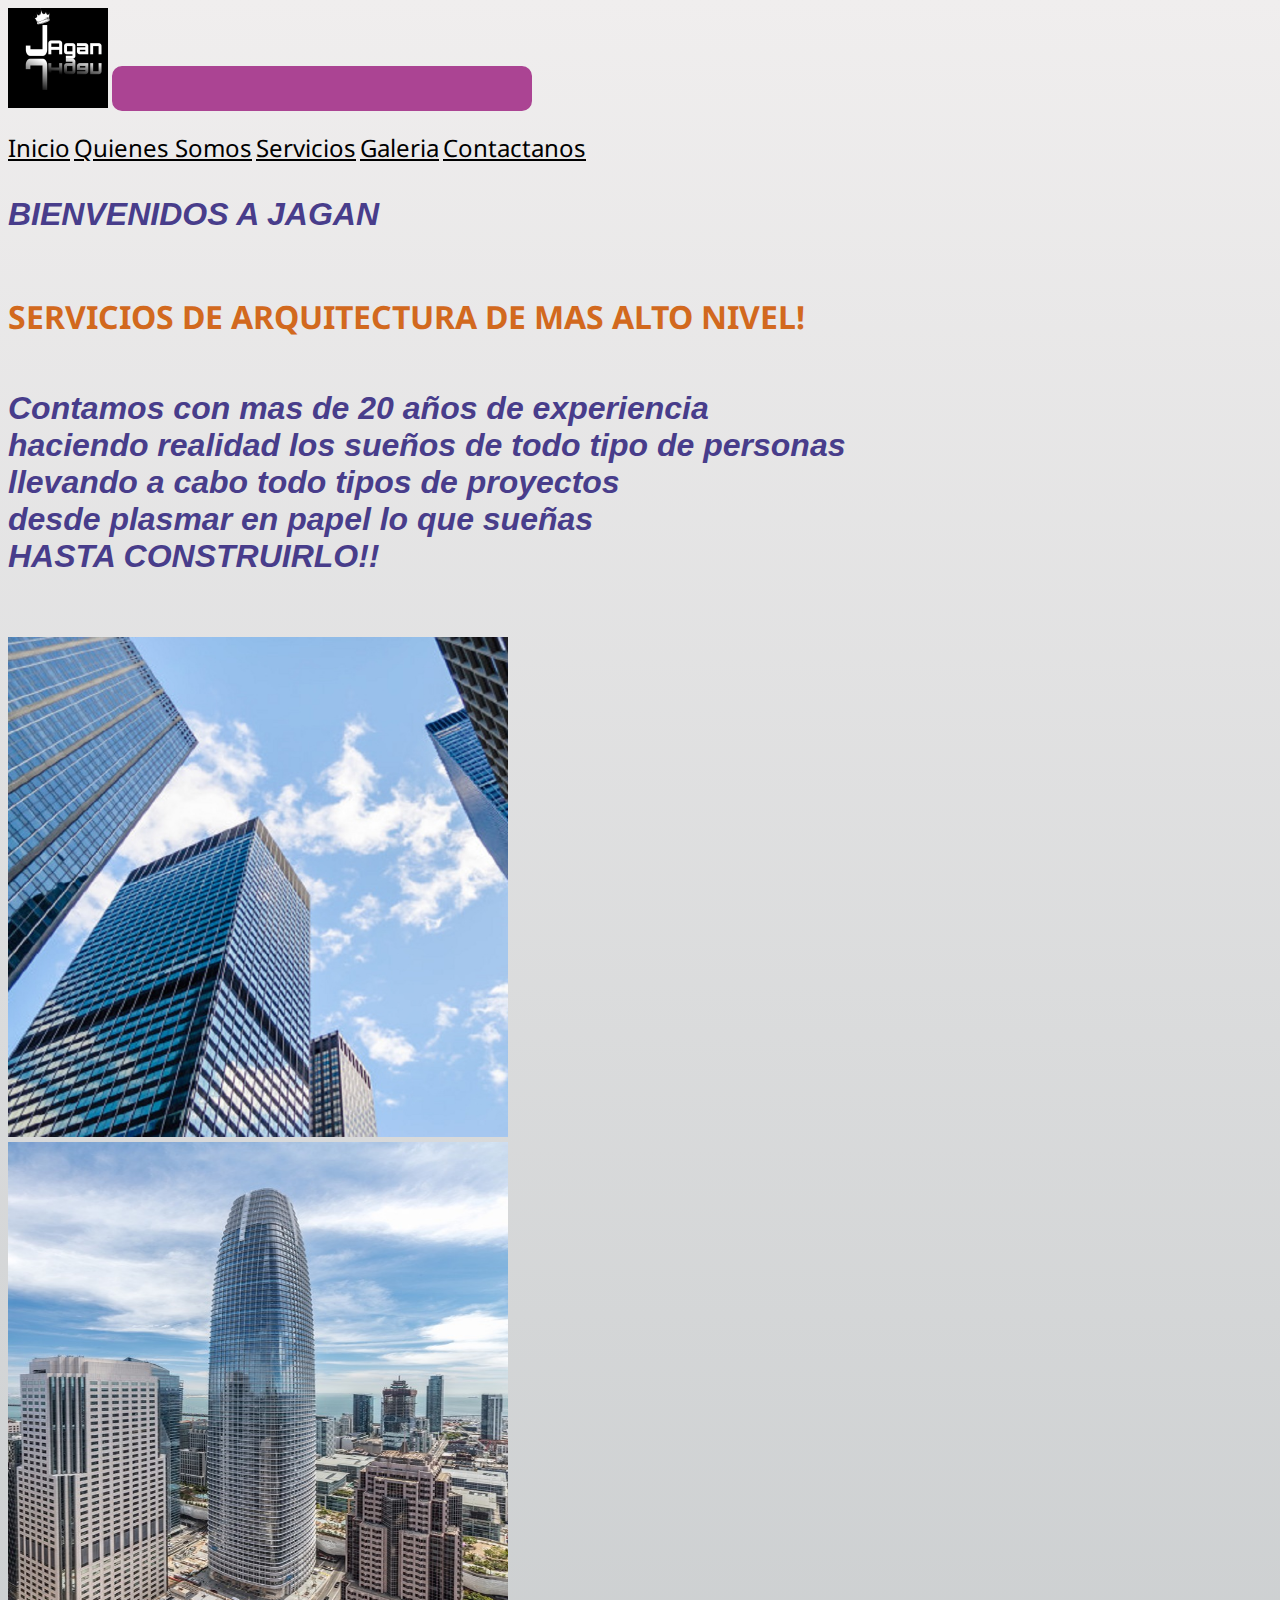
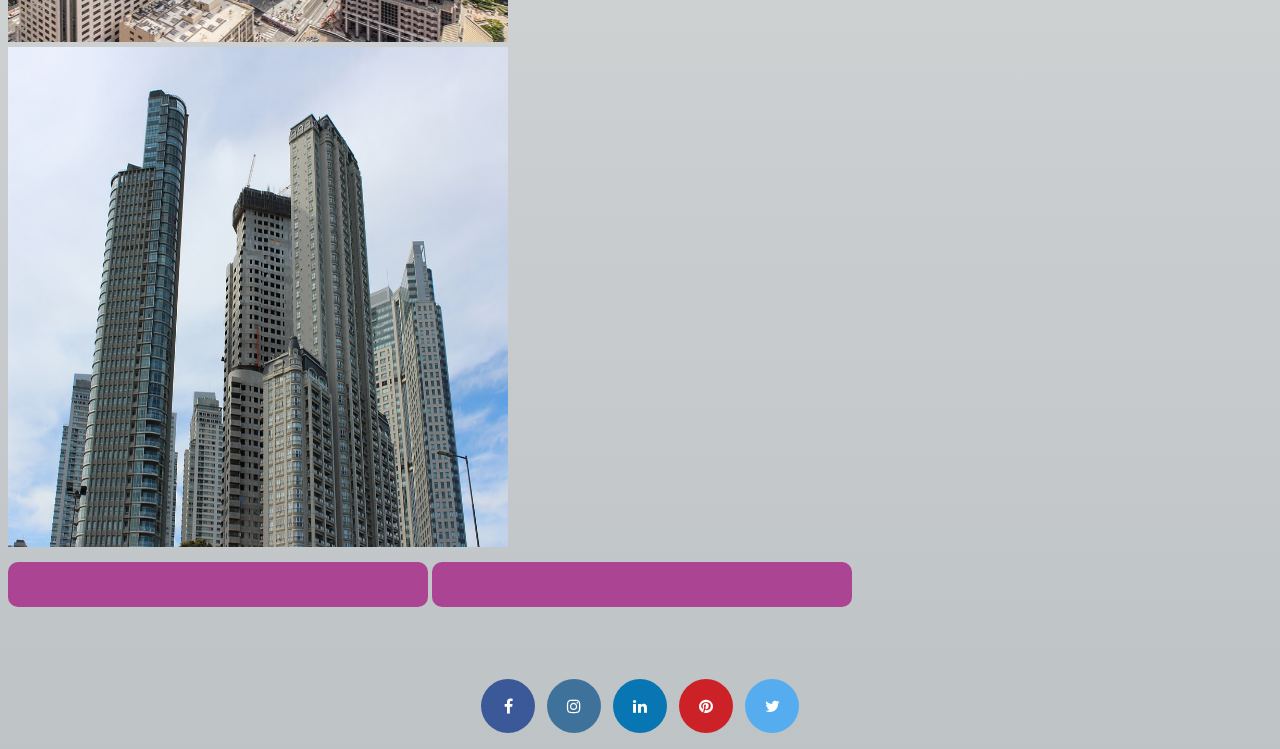
<file: index.html>
<!DOCTYPE html>
<html lang="en">

<head>
    <meta charset="UTF-8">
    <meta http-equiv="X-UA-Compatible" content="IE=edge">
    <meta name="viewport" content="width=device-width, initial-scale=1.0">
    <!-- SEO -->
    <meta name="description" content="Resumen Jagan">
    <!-- Link Bootstrap -->
    <link href="https://cdn.jsdelivr.net/npm/bootstrap@5.1.3/dist/css/bootstrap.min.css" rel="stylesheet"
        integrity="sha384-1BmE4kWBq78iYhFldvKuhfTAU6auU8tT94WrHftjDbrCEXSU1oBoqyl2QvZ6jIW3" crossorigin="anonymous">
    <!-- Link Css propio -->
    <link rel="stylesheet" href="./css/estilo.css">
    <title>JAGAN Inicio</title>
</head>

<body>
    <div class="contenedor">
        <header class="header">
            <nav class="navbar navbar-expand-lg navbar-light bg-light">
                <div class="container">
                    <img src="./img/logo.jpg" alt="" class="img-fluid logo">
                    <button class="navbar-toggler" type="button" data-bs-toggle="collapse"
                        data-bs-target="#navbarNavAltMarkup" aria-controls="navbarNavAltMarkup" aria-expanded="false"
                        aria-label="Toggle navigation">
                        <span class="navbar-toggler-icon"></span>
                    </button>
                    <div class="collapse navbar-collapse dflex justify-content-end" id="navbarNavAltMarkup">
                        <div class="navbar-nav">
                            <a class="nav-link active" aria-current="page" href="./index.html">Inicio</a>
                            <a class="nav-link" href="./somos.html">Quienes Somos</a>
                            <a class="nav-link" href="./servicios.html">Servicios</a>
                            <a class="nav-link" href="./galeria.html">Galeria</a>
                            <a class="nav-link" href="./contacto.html">Contactanos</a>
                        </div>
                    </div>
                </div>
            </nav>
        </header>
        <div class="divSeccion">
            <section class="seccion1">
                <div class="texto">
                    <h3>BIENVENIDOS A JAGAN</h3>
                    <h1>SERVICIOS DE ARQUITECTURA DE MAS ALTO NIVEL!</h1>

                    <h3>
                        Contamos con mas de 20 años de experiencia<br>
                        haciendo realidad los sueños de todo tipo de personas<br>
                        llevando a cabo todo tipos de proyectos<br>
                        desde plasmar en papel lo que sueñas<br>
                        HASTA CONSTRUIRLO!!

                    </h3>

                </div>
            </section>

            <section class="seccion2">
                <div id="carouselExampleControls" class="carousel slide" data-bs-ride="carousel">
                    <div class="carousel-inner">
                        <div class="carousel-item active">
                            <img src="./img/img1.jpg" class="d-block w-100 img-fluid alt=" ...">
                        </div>
                        <div class="carousel-item">
                            <img src="./img/img2.jpg" class="d-block w-100 img-fluid" alt="...">
                        </div>
                        <div class="carousel-item">
                            <img src="./img/img3.jpg" class="d-block w-100 img-fluid" alt="...">
                        </div>
                    </div>
                    <button class="carousel-control-prev" type="button" data-bs-target="#carouselExampleControls"
                        data-bs-slide="prev">
                        <span class="carousel-control-prev-icon" aria-hidden="true"></span>
                        <span class="visually-hidden">Previous</span>
                    </button>
                    <button class="carousel-control-next" type="button" data-bs-target="#carouselExampleControls"
                        data-bs-slide="next">
                        <span class="carousel-control-next-icon" aria-hidden="true"></span>
                        <span class="visually-hidden">Next</span>
                    </button>
                </div>
            </section>
        </div>

        <footer class="footer">
            <div class="pieDePagina">
                <div class="row">
                    <br /><br />
                    <div class="piePagina col-md-12">

                        <a href="http://scripteden.com/download/eden-ui/" target="_blank"
                            class="btn-social btn-facebook"><i class="fa fa-facebook"></i></a>

                        <a href="http://scripteden.com/download/eden-ui/" target="_blank"
                            class="btn-social btn-instagram"><i class="fa fa-instagram"></i></a>

                        <a href="http://scripteden.com/download/eden-ui/" target="_blank"
                            class="btn-social btn-linkedin"><i class="fa fa-linkedin"></i></a>

                        <a href="http://scripteden.com/download/eden-ui/" target="_blank"
                            class="btn-social btn-pinterest"><i class="fa fa-pinterest"></i></a>


                        <a href="https://www.twitter.com/" target="_blank" class="btn-social btn-twitter"><i
                                class="fa fa-twitter"></i></a>

                    </div>


                </div>
            </div>
        </footer>
    </div>

</body>
<script src="https://cdn.jsdelivr.net/npm/bootstrap@5.1.3/dist/js/bootstrap.bundle.min.js"
    integrity="sha384-ka7Sk0Gln4gmtz2MlQnikT1wXgYsOg+OMhuP+IlRH9sENBO0LRn5q+8nbTov4+1p"
    crossorigin="anonymous"></script>

</html>
</file>
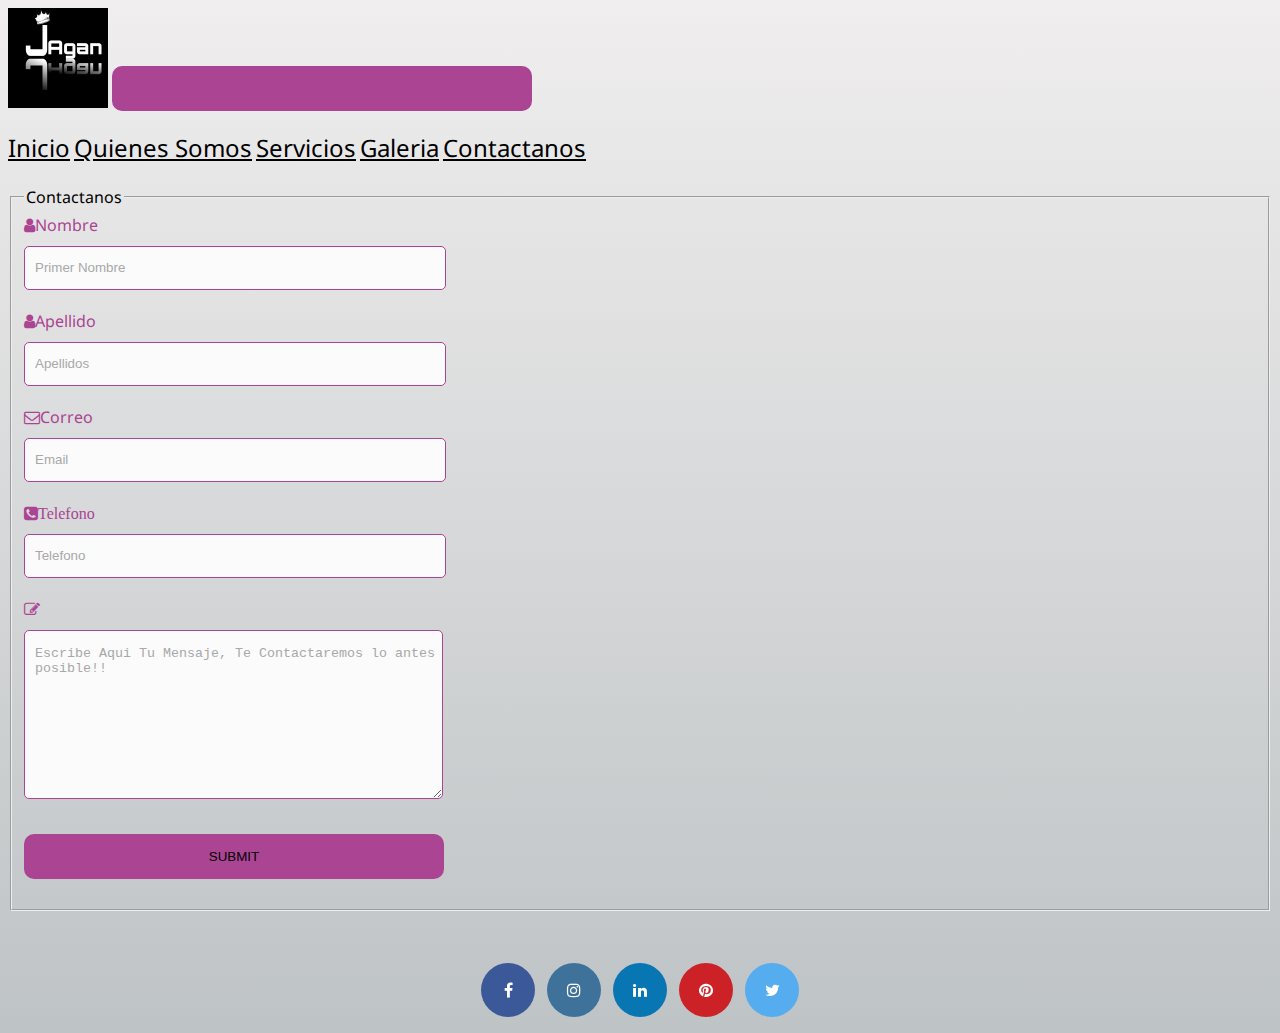
<file: contacto.html>
<!DOCTYPE html>
<html lang="en">

<head>
    <meta charset="UTF-8">
    <meta http-equiv="X-UA-Compatible" content="IE=edge">
    <meta name="viewport" content="width=device-width, initial-scale=1.0">
    <!-- Link Bootstrap -->
    <link href="https://cdn.jsdelivr.net/npm/bootstrap@5.1.3/dist/css/bootstrap.min.css" rel="stylesheet"
        integrity="sha384-1BmE4kWBq78iYhFldvKuhfTAU6auU8tT94WrHftjDbrCEXSU1oBoqyl2QvZ6jIW3" crossorigin="anonymous">
    <!-- Link Css propio -->
    <link rel="stylesheet" href="./css/estilo.css">
    <title>Document</title>
</head>

<body>
    <div class="container-fluid">
        <header class="row">
            <nav class="navbar navbar-expand-lg navbar-light bg-light">
                <div class="container">
                    <img src="./img/logo.jpg" alt="" class="img-fluid logo">
                    <button class="navbar-toggler" type="button" data-bs-toggle="collapse"
                        data-bs-target="#navbarNavAltMarkup" aria-controls="navbarNavAltMarkup" aria-expanded="false"
                        aria-label="Toggle navigation">
                        <span class="navbar-toggler-icon"></span>
                    </button>
                    <div class="collapse navbar-collapse dflex justify-content-end" id="navbarNavAltMarkup">
                        <div class="navbar-nav">
                            <a class="nav-link active" aria-current="page" href="./index.html">Inicio</a>
                            <a class="nav-link" href="#">Quienes Somos</a>
                            <a class="nav-link" href="#">Servicios</a>
                            <a class="nav-link" href="./galeria.html">Galeria</a>
                            <a class="nav-link" href="./contacto.html">Contactanos</a>
                        </div>
                    </div>
                </div>
            </nav>
        </header><br>
        <section class="row">
            <div class="container">
                <div class="row">
                    <div class="col-md-12">
                        <div class="well well-sm">
                            <form class="form-horizontal" method="post">
                                <fieldset>
                                    <legend class="text-center header">Contactanos</legend>

                                    <div class="form-group">
                                        <span class="col-md-1 col-md-offset-2 text-center"><i
                                                class="fa fa-user bigicon"></i>Nombre</span>
                                        <div class="col-md-8">
                                            <input id="fname" name="name" type="text" placeholder="Primer Nombre"
                                                class="form-control">
                                        </div>
                                    </div>
                                    <div class="form-group">
                                        <span class="col-md-1 col-md-offset-2 text-center"><i
                                                class="fa fa-user bigicon"></i>Apellido</span>
                                        <div class="col-md-8">
                                            <input id="lname" name="name" type="text" placeholder="Apellidos"
                                                class="form-control">
                                        </div>
                                    </div>

                                    <div class="form-group">
                                        <span class="col-md-1 col-md-offset-2 text-center"><i
                                                class="fa fa-envelope-o bigicon"></i>Correo</span>
                                        <div class="col-md-8">
                                            <input id="email" name="email" type="text" placeholder="Email"
                                                class="form-control">
                                        </div>
                                    </div>

                                    <div class="form-group">
                                        <span class="col-md-1 col-md-offset-2 text-center"><i
                                                class="fa fa-phone-square bigicon">Telefono</i></span>
                                        <div class="col-md-8">
                                            <input id="phone" name="phone" type="text" placeholder="Telefono"
                                                class="form-control">
                                        </div>
                                    </div>

                                    <div class="form-group">
                                        <span class="col-md-1 col-md-offset-2 text-center"><i
                                                class="fa fa-pencil-square-o bigicon"></i></span>
                                        <div class="col-md-8">
                                            <textarea class="form-control" id="message" name="message"
                                                placeholder="Escribe Aqui Tu Mensaje, Te Contactaremos lo antes posible!!"
                                                rows="7"></textarea>
                                        </div>
                                    </div>

                                    <div class="form-group">
                                        <div class="col-md-12 text-center">
                                            <button type="submit" class="btn btn-primary btn-lg">Submit</button>
                                        </div>
                                    </div>
                                </fieldset>
                            </form>
                        </div>
                    </div>
                </div>
            </div>
        </section>
        <footer class="row">
            <div class="container">
                <div class="row">
                    <br /><br />
                    <div class="piePagina col-md-12">

                        <a href="http://scripteden.com/download/eden-ui/" target="_blank"
                            class="btn-social btn-facebook"><i class="fa fa-facebook"></i></a>

                        <a href="http://scripteden.com/download/eden-ui/" target="_blank"
                            class="btn-social btn-instagram"><i class="fa fa-instagram"></i></a>

                        <a href="http://scripteden.com/download/eden-ui/" target="_blank"
                            class="btn-social btn-linkedin"><i class="fa fa-linkedin"></i></a>

                        <a href="http://scripteden.com/download/eden-ui/" target="_blank"
                            class="btn-social btn-pinterest"><i class="fa fa-pinterest"></i></a>


                        <a href="https://www.twitter.com/" target="_blank" class="btn-social btn-twitter"><i
                                class="fa fa-twitter"></i></a>

                    </div>


                </div>
            </div>
        </footer>
    </div>
    <script src="https://cdn.jsdelivr.net/npm/bootstrap@5.1.3/dist/js/bootstrap.bundle.min.js"
        integrity="sha384-ka7Sk0Gln4gmtz2MlQnikT1wXgYsOg+OMhuP+IlRH9sENBO0LRn5q+8nbTov4+1p"
        crossorigin="anonymous"></script>
</body>

</html>
</file>
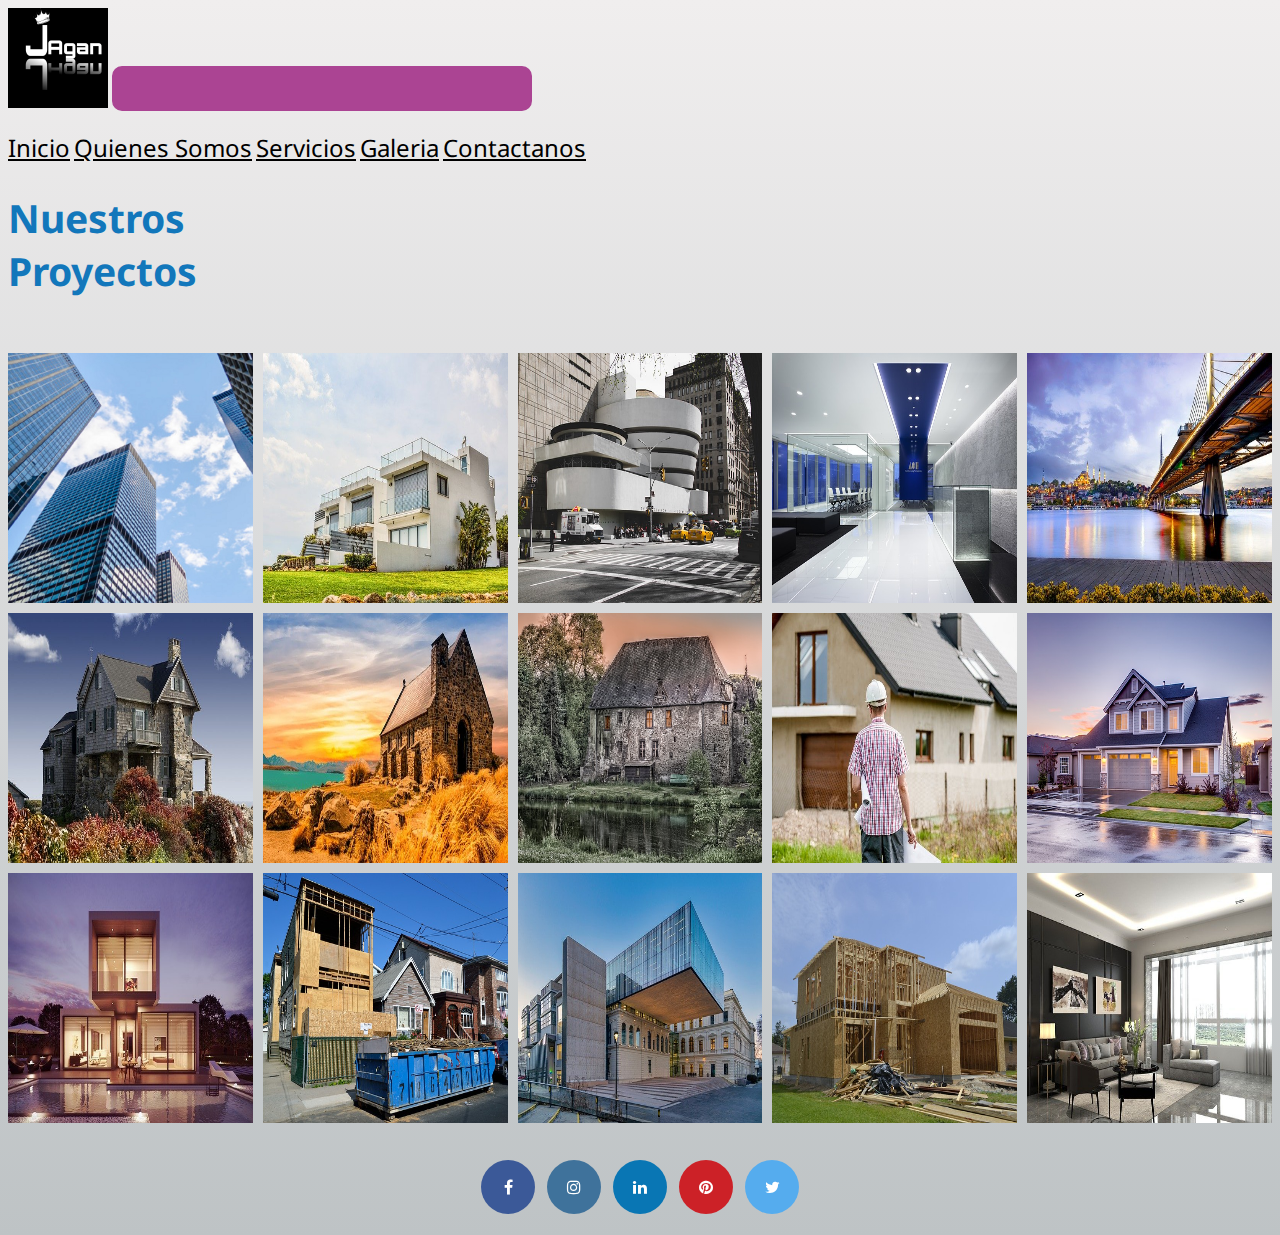
<file: galeria.html>
<!DOCTYPE html>
<html lang="en">

<head>
    <meta charset="UTF-8">
    <meta http-equiv="X-UA-Compatible" content="IE=edge">
    <meta name="viewport" content="width=device-width, initial-scale=1.0">
    <!-- SEO -->
    <meta name="description" content="Galeria Jagan">
    <!-- Link Bootstrap -->
    <link href="https://cdn.jsdelivr.net/npm/bootstrap@5.1.3/dist/css/bootstrap.min.css" rel="stylesheet"
        integrity="sha384-1BmE4kWBq78iYhFldvKuhfTAU6auU8tT94WrHftjDbrCEXSU1oBoqyl2QvZ6jIW3" crossorigin="anonymous">
    <!-- Link Css propio -->
    <link rel="stylesheet" href="./css/estilo.css">
    <title>Jagan Galeria</title>
</head>

<body>
    <div class="contenedor_galeria">
        <header>
            <div class="header">
                <nav class="navbar navbar-expand-lg navbar-light bg">
                    <div class="container-fluid">
                        <img src="./img/logo.jpg" alt="" class="img-fluid logo">
                        <button class="navbar-toggler" type="button" data-bs-toggle="collapse"
                            data-bs-target="#navbarNavAltMarkup" aria-controls="navbarNavAltMarkup"
                            aria-expanded="false" aria-label="Toggle navigation">
                            <span class="navbar-toggler-icon"></span>
                        </button>
                        <div class="collapse navbar-collapse dflex justify-content-end" id="navbarNavAltMarkup">
                            <div class="navbar-nav">
                                <a class="nav-link active" aria-current="page" href="./index.html">Inicio</a>
                                <a class="nav-link" href="./somos.html">Quienes Somos</a>
                                <a class="nav-link" href="./servicios.html">Servicios</a>
                                <a class="nav-link" href="./galeria.html">Galeria</a>
                                <a class="nav-link" href="./contacto.html">Contactanos</a>
                            </div>
                        </div>
                    </div>
                </nav>

            </div>
        </header>
        <main>
            <div class="Principal-galeria">
                <div class="principalGaleria">
                    <div class="titulo">
                        <h1>Nuestros Proyectos</h1>
                    </div>
                    <div class="imagen1"><img src="./img/img1.jpg" alt="" class="imagen"></div>
                    <div class="imagen2"><img src="./img/galeria2.jpg" alt="" class="imagen"></div>
                    <div class="imagen3"><img src="./img/galeria3.jpg" alt="" class="imagen"></div>
                    <div class="imagen4"><img src="./img/galeria4.jpg" alt="" class="imagen"></div>
                    <div class="imagen5"><img src="./img/galeria5.jpg" alt="" class="imagen"></div>
                    <div class="imagen6"><img src="./img/galeria6.jpg" alt="" class="imagen"></div>
                    <div class="imagen7"><img src="./img/galeria7.jpg" alt="" class="imagen"></div>
                    <div class="imagen8"><img src="./img/galeria8.jpg" alt="" class="imagen"></div>
                    <div class="imagen9"><img src="./img/galeria9.jpg" alt="" class="imagen"></div>
                    <div class="imagen10"><img src="./img/galeria10.jpg" alt="" class="imagen"></div>
                    <div class="imagen-11"><img src="./img/galeria11.jpg" alt="" class="imagen"></div>
                    <div class="imagen12"><img src="./img/galeria12.jpg" alt="" class="imagen"></div>
                    <div class="imagen13"><img src="./img/galeria13.jpg" alt="" class="imagen"></div>
                    <div class="imagen14"><img src="./img/galeria14.jpg" alt="" class="imagen"></div>
                    <div class="imagen15"><img src="./img/galeria15.jpg" alt="" class="imagen"></div>
                </div>
            </div>
        </main>
        <br>
        <footer>
            <div class="Footer">
                <div class="piePagina">

                    <a href="http://scripteden.com/download/eden-ui/" target="_blank" class="btn-social btn-facebook"><i
                            class="fa fa-facebook"></i></a>

                    <a href="http://scripteden.com/download/eden-ui/" target="_blank"
                        class="btn-social btn-instagram"><i class="fa fa-instagram"></i></a>

                    <a href="http://scripteden.com/download/eden-ui/" target="_blank" class="btn-social btn-linkedin"><i
                            class="fa fa-linkedin"></i></a>

                    <a href="http://scripteden.com/download/eden-ui/" target="_blank"
                        class="btn-social btn-pinterest"><i class="fa fa-pinterest"></i></a>


                    <a href="https://www.twitter.com/" target="_blank" class="btn-social btn-twitter"><i
                            class="fa fa-twitter"></i></a>

                </div>
            </div>
        </footer>
    </div>

    
</body>
<script src="https://cdn.jsdelivr.net/npm/bootstrap@5.1.3/dist/js/bootstrap.bundle.min.js"
        integrity="sha384-ka7Sk0Gln4gmtz2MlQnikT1wXgYsOg+OMhuP+IlRH9sENBO0LRn5q+8nbTov4+1p"
        crossorigin="anonymous"></script>
</html>
</file>
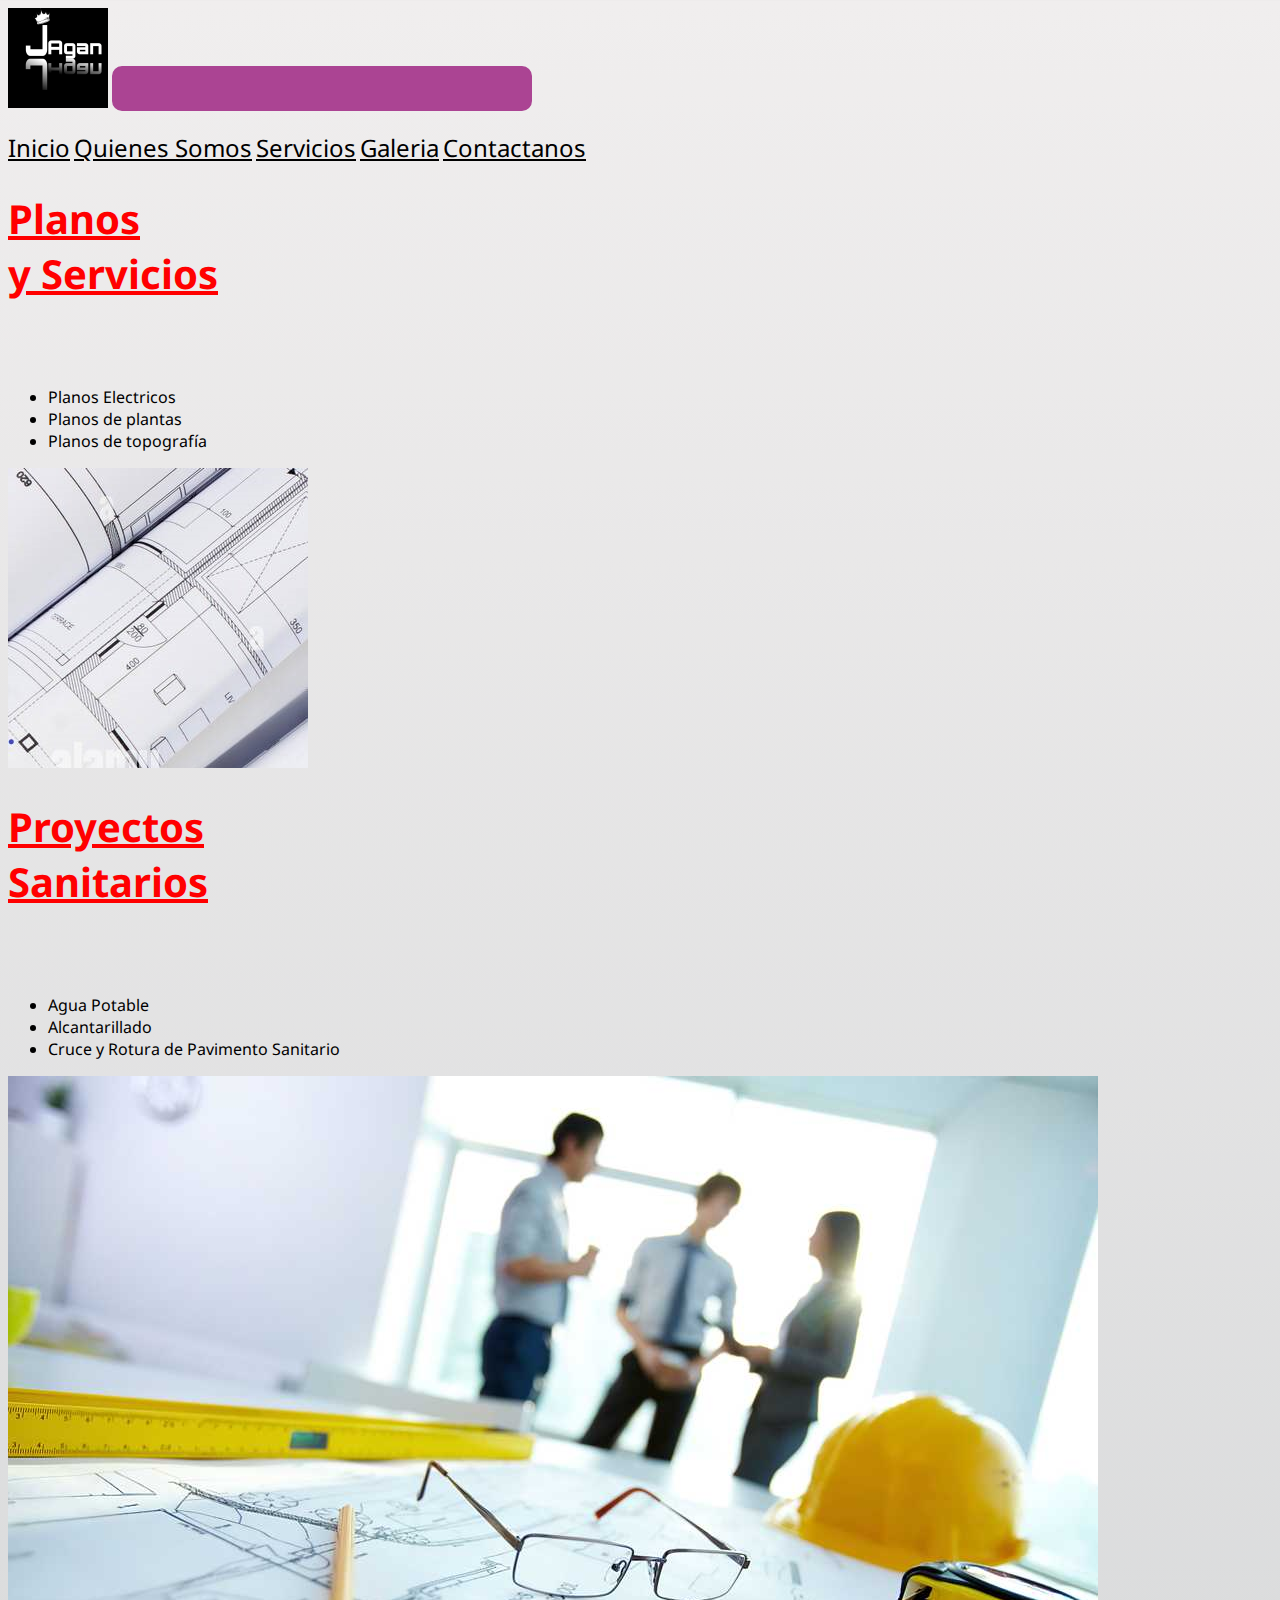
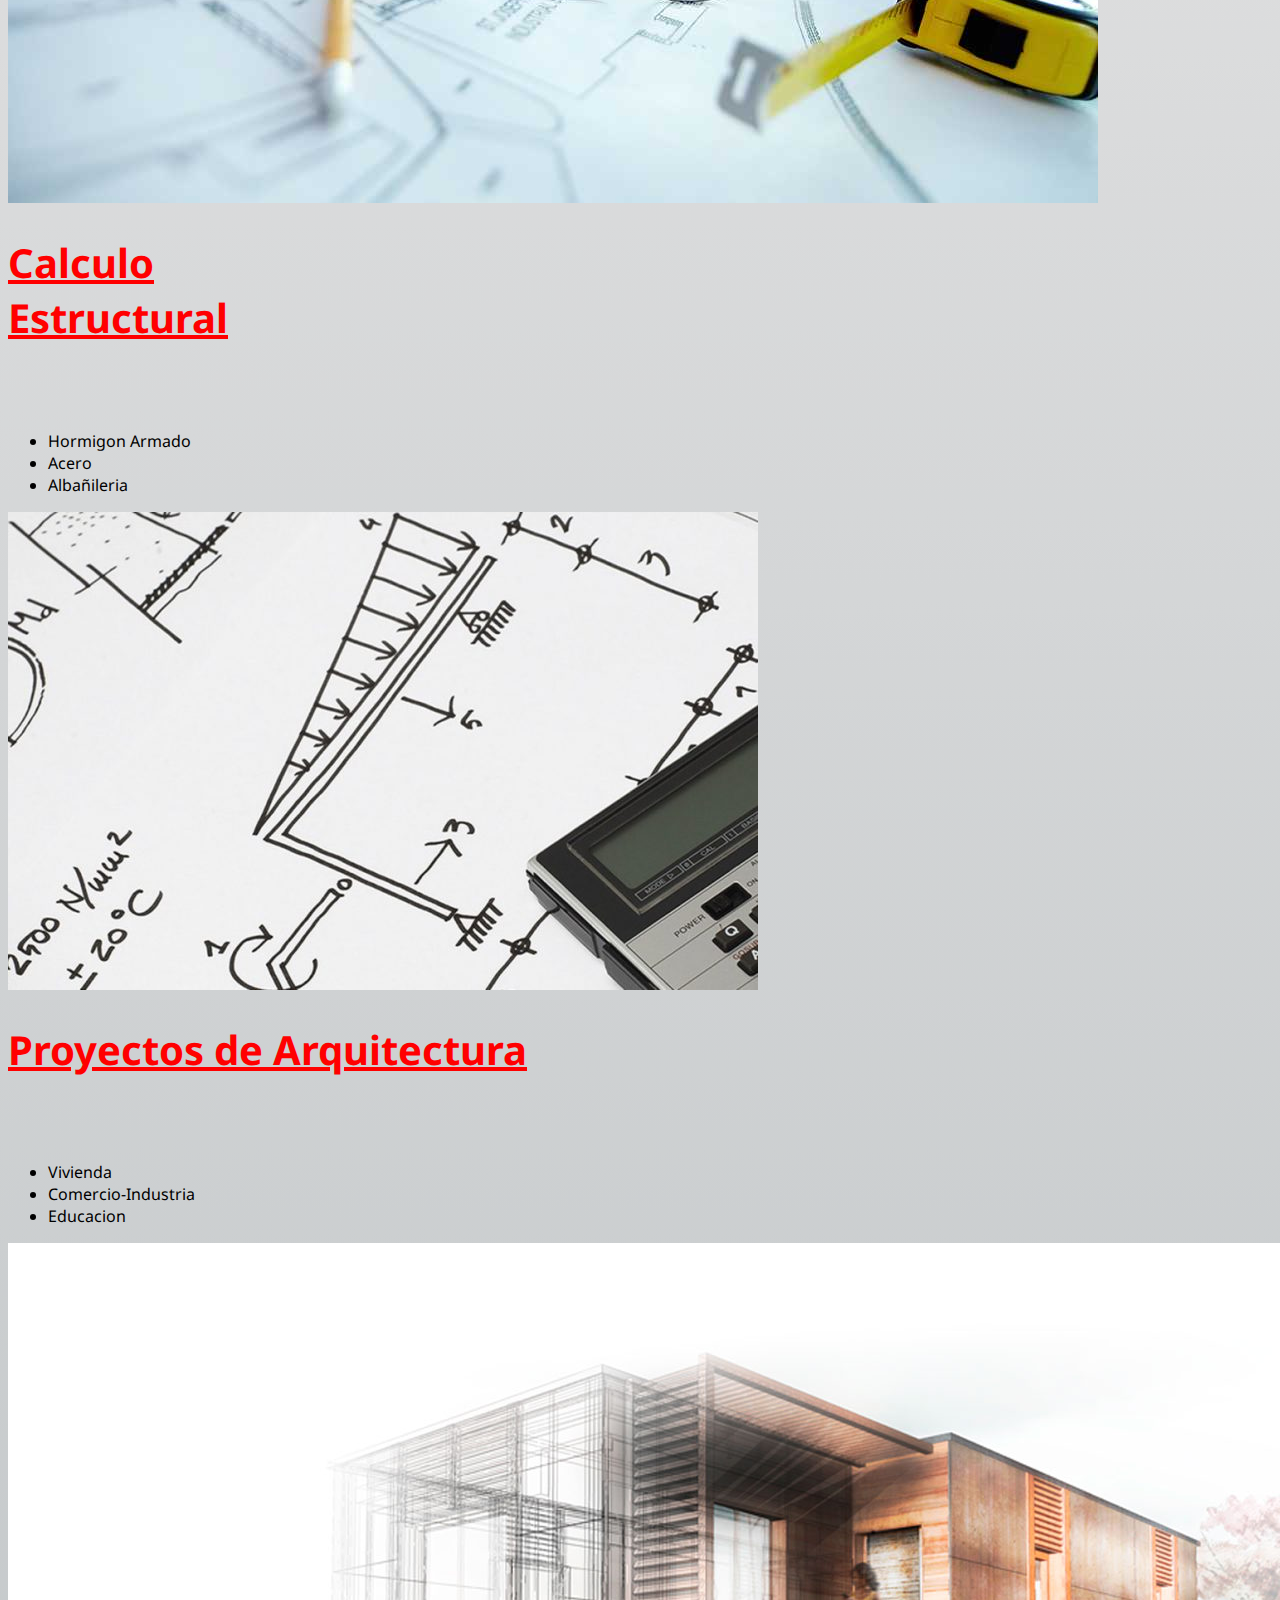
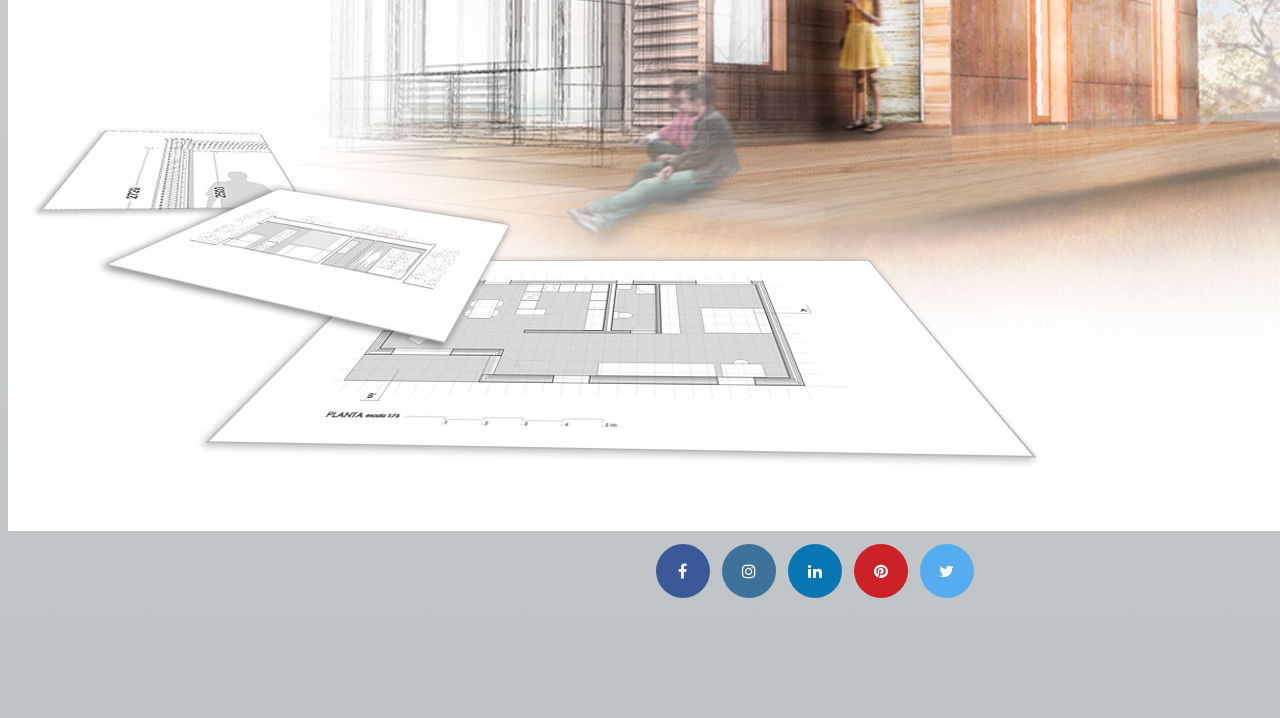
<file: servicios.html>
<!DOCTYPE html>
<html lang="en">

<head>
    <meta charset="UTF-8">
    <meta http-equiv="X-UA-Compatible" content="IE=edge">
    <meta name="viewport" content="width=device-width, initial-scale=1.0">
    <!-- SEO -->
    <meta name="description" content="servicios Jagan">
    <meta name="keywords" content="servicio,remodelaciones,planos,valorizacion,terreno,edificios,casas">
    <!-- Link Bootstrap -->
    <link href="https://cdn.jsdelivr.net/npm/bootstrap@5.1.3/dist/css/bootstrap.min.css" rel="stylesheet"
        integrity="sha384-1BmE4kWBq78iYhFldvKuhfTAU6auU8tT94WrHftjDbrCEXSU1oBoqyl2QvZ6jIW3" crossorigin="anonymous">
    <!-- Link Css propio -->
    <link rel="stylesheet" href="./css/estilo.css">
    <title>Jagan Servicios</title>
</head>

<body>
    <div class="contenedor_servicios">
        <header class="header">
            <nav class="navbar navbar-expand-lg navbar-light bg-light">
                <div class="container">
                    <img src="./img/logo.jpg" alt="" class="img-fluid logo">
                    <button class="navbar-toggler" type="button" data-bs-toggle="collapse"
                        data-bs-target="#navbarNavAltMarkup" aria-controls="navbarNavAltMarkup" aria-expanded="false"
                        aria-label="Toggle navigation">
                        <span class="navbar-toggler-icon"></span>
                    </button>
                    <div class="collapse navbar-collapse dflex justify-content-end" id="navbarNavAltMarkup">
                        <div class="navbar-nav">
                            <a class="nav-link active" aria-current="page" href="./index.html">Inicio</a>
                            <a class="nav-link" href="./somos.html">Quienes Somos</a>
                            <a class="nav-link" href="./servicios.html">Servicios</a>
                            <a class="nav-link" href="./galeria.html">Galeria</a>
                            <a class="nav-link" href="./contacto.html">Contactanos</a>
                        </div>
                    </div>
                </div>
            </nav>
        </header>
        <main class="servicios">
            <section class="row">
                <div class="col-xs-12 col-md-6 col-lg-3">
                    <h1>Planos <br>y Servicios</h1>
                    <br>
                    <ul>
                        <li>Planos Electricos</li>
                        <li>Planos de plantas</li>
                        <li>Planos de topografía</li>
                    </ul>
                    <img src="./img/planos.jpg" alt="" class="img-fluid">
                </div>
                <div class="col-xs-12 col-md-6 col-lg-3">
                    <h1>Proyectos <br>Sanitarios</h1>
                    <br>
                    <ul>
                        <li>Agua Potable</li>
                        <li>Alcantarillado</li>
                        <li>Cruce y Rotura de Pavimento Sanitario</li>
                    </ul>
                    <img src="./img/proyecto-sanitario-1.jpg" alt="" class="img-fluid">
                </div>
                <div class="col-xs-12 col-md-6 col-lg-3">
                    <h1>Calculo <br>Estructural</h1>
                    <br>
                    <ul>
                        <li>Hormigon Armado</li>
                        <li>Acero</li>
                        <li>Albañileria</li>
                    </ul>
                    <img src="./img/calculo_estructural.jpg" alt="" class="img-fluid">
                </div>
                <div class="col-xs-12 col-md-6 col-lg-3">
                    <h1>Proyectos de Arquitectura</h1>
                    <br>
                    <ul>
                        <li>Vivienda</li>
                        <li>Comercio-Industria</li>
                        <li>Educacion</li>
                    </ul>
                    <img src="./img/servicios-proyectos-arquitectura.jpg" alt="" class="img-fluid">
                </div>
            </section>
        </main>
        <footer class="footer">
                <div class="piePagina">

                    <a href="http://scripteden.com/download/eden-ui/" target="_blank" class="btn-social btn-facebook"><i
                            class="fa fa-facebook"></i></a>

                    <a href="http://scripteden.com/download/eden-ui/" target="_blank"
                        class="btn-social btn-instagram"><i class="fa fa-instagram"></i></a>

                    <a href="http://scripteden.com/download/eden-ui/" target="_blank" class="btn-social btn-linkedin"><i
                            class="fa fa-linkedin"></i></a>

                    <a href="http://scripteden.com/download/eden-ui/" target="_blank"
                        class="btn-social btn-pinterest"><i class="fa fa-pinterest"></i></a>


                    <a href="https://www.twitter.com/" target="_blank" class="btn-social btn-twitter"><i
                            class="fa fa-twitter"></i></a>

                </div>
          
        </footer>
    </div>

</body>
<script src="https://cdn.jsdelivr.net/npm/bootstrap@5.1.3/dist/js/bootstrap.bundle.min.js"
    integrity="sha384-ka7Sk0Gln4gmtz2MlQnikT1wXgYsOg+OMhuP+IlRH9sENBO0LRn5q+8nbTov4+1p"
    crossorigin="anonymous"></script>

</html>
</file>
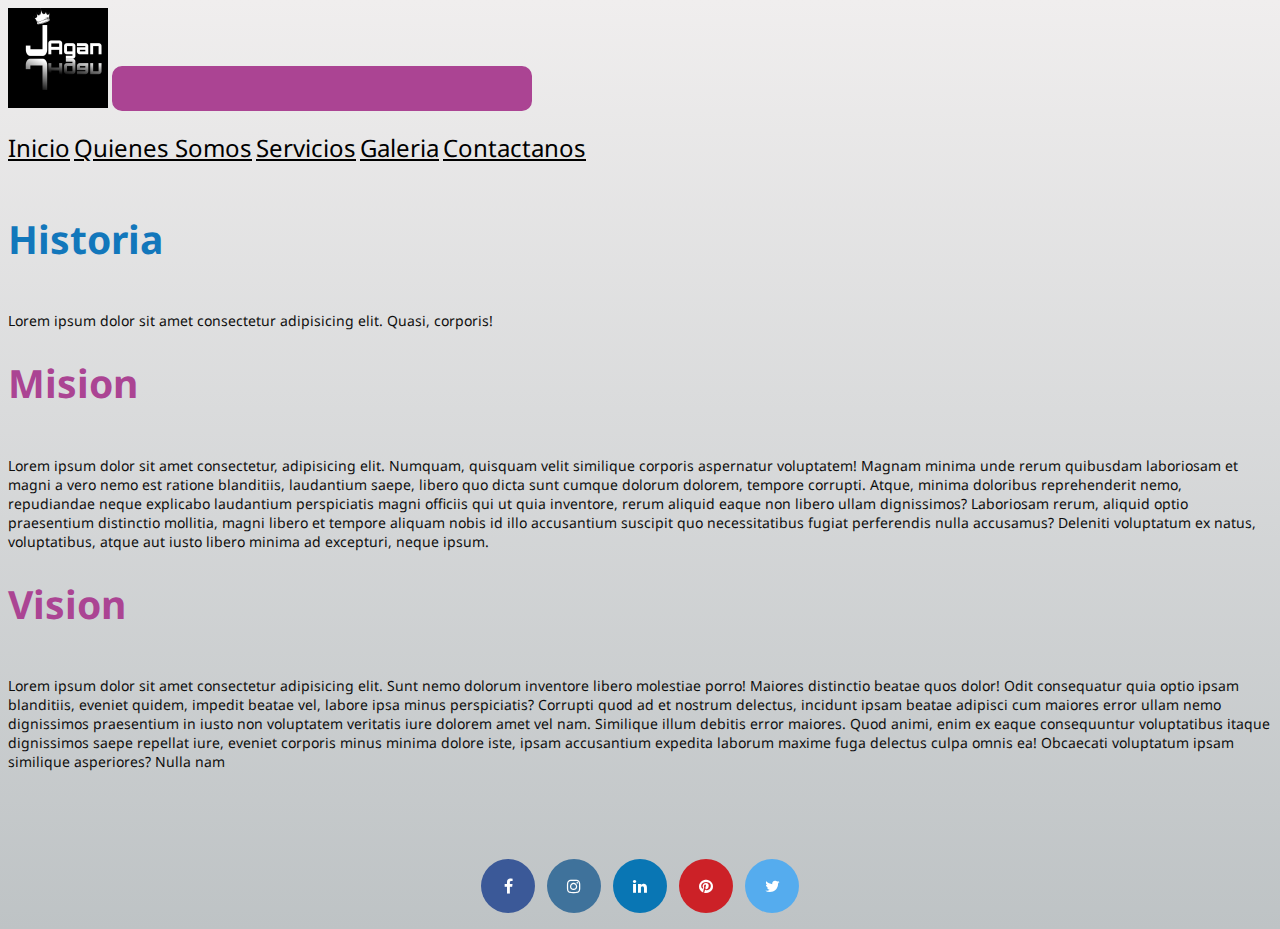
<file: somos.html>
<!DOCTYPE html>
<html lang="en">

<head>
    <meta charset="UTF-8">
    <meta http-equiv="X-UA-Compatible" content="IE=edge">
    <meta name="viewport" content="width=device-width, initial-scale=1.0">
    <!-- SEO -->
    <meta name="description" content="historia Jagan">
    <!-- Link Bootstrap -->
    <link href="https://cdn.jsdelivr.net/npm/bootstrap@5.1.3/dist/css/bootstrap.min.css" rel="stylesheet"
        integrity="sha384-1BmE4kWBq78iYhFldvKuhfTAU6auU8tT94WrHftjDbrCEXSU1oBoqyl2QvZ6jIW3" crossorigin="anonymous">
    <!-- Link Css propio -->
    <link rel="stylesheet" href="./css/estilo.css">
    <title>Jagan Quienes Somos</title>
</head>

<body>
    <div class="container-fluid">
        <header class="row">
            <nav class="navbar navbar-expand-lg navbar-light bg-light">
                <div class="container">
                    <img src="./img/logo.jpg" alt="" class="img-fluid logo">
                    <button class="navbar-toggler" type="button" data-bs-toggle="collapse"
                        data-bs-target="#navbarNavAltMarkup" aria-controls="navbarNavAltMarkup" aria-expanded="false"
                        aria-label="Toggle navigation">
                        <span class="navbar-toggler-icon"></span>
                    </button>
                    <div class="collapse navbar-collapse dflex justify-content-end" id="navbarNavAltMarkup">
                        <div class="navbar-nav">
                            <a class="nav-link active" aria-current="page" href="./index.html">Inicio</a>
                            <a class="nav-link" href="./somos.html">Quienes Somos</a>
                            <a class="nav-link" href="./servicios.html">Servicios</a>
                            <a class="nav-link" href="./galeria.html">Galeria</a>
                            <a class="nav-link" href="./contacto.html">Contactanos</a>
                        </div>
                    </div>
                </div>
            </nav>
        </header><br>
        <main class="somos">
            <div class="container">
                <section class="row">
                    <div class="col-xs-12 col-md-12 col-lg-12">
                        <h1 class="historia">Historia</h1>
                        <p>Lorem ipsum dolor sit amet consectetur adipisicing elit. Quasi, corporis!</p>
                    </div>
                </section>
                <section class="row">
                    <div class="col-xs-12 col-md-6 col-lg-6">
                        <h1><span class="mision">Mision</span></h1>
                        <p>Lorem ipsum dolor sit amet consectetur, adipisicing elit. Numquam, quisquam velit similique
                            corporis aspernatur voluptatem! Magnam minima unde rerum quibusdam laboriosam et magni a
                            vero
                            nemo est ratione blanditiis, laudantium saepe, libero quo dicta sunt cumque dolorum dolorem,
                            tempore corrupti. Atque, minima doloribus reprehenderit nemo, repudiandae neque explicabo
                            laudantium perspiciatis magni officiis qui ut quia inventore, rerum aliquid eaque non libero
                            ullam dignissimos? Laboriosam rerum, aliquid optio praesentium distinctio mollitia, magni
                            libero
                            et tempore aliquam nobis id illo accusantium suscipit quo necessitatibus fugiat perferendis
                            nulla accusamus? Deleniti voluptatum ex natus, voluptatibus, atque aut iusto libero minima
                            ad
                            excepturi, neque ipsum.</p>
                    </div>
                
                    <div class="col-xs-12 col-md-6 col-lg-6">
                        <h1><span class="vision">Vision</span></h1>
                        <p>Lorem ipsum dolor sit amet consectetur adipisicing elit. Sunt nemo dolorum inventore libero
                            molestiae porro! Maiores distinctio beatae quos dolor! Odit consequatur quia optio ipsam
                            blanditiis, eveniet quidem, impedit beatae vel, labore ipsa minus perspiciatis? Corrupti
                            quod ad
                            et nostrum delectus, incidunt ipsam beatae adipisci cum maiores error ullam nemo dignissimos
                            praesentium in iusto non voluptatem veritatis iure dolorem amet vel nam. Similique illum
                            debitis
                            error maiores. Quod animi, enim ex eaque consequuntur voluptatibus itaque dignissimos saepe
                            repellat iure, eveniet corporis minus minima dolore iste, ipsam accusantium expedita laborum
                            maxime fuga delectus culpa omnis ea! Obcaecati voluptatum ipsam similique asperiores? Nulla
                            nam
                            
                        </p>
                    </div>
                </section>
            </div>
        </main>
        <br>

        <footer class="row">
            <div class="container">
                <div class="row">
                    <br /><br />
                    <div class="piePagina col-md-12">

                        <a href="http://scripteden.com/download/eden-ui/" target="_blank"
                            class="btn-social btn-facebook"><i class="fa fa-facebook"></i></a>

                        <a href="http://scripteden.com/download/eden-ui/" target="_blank"
                            class="btn-social btn-instagram"><i class="fa fa-instagram"></i></a>

                        <a href="http://scripteden.com/download/eden-ui/" target="_blank"
                            class="btn-social btn-linkedin"><i class="fa fa-linkedin"></i></a>

                        <a href="http://scripteden.com/download/eden-ui/" target="_blank"
                            class="btn-social btn-pinterest"><i class="fa fa-pinterest"></i></a>


                        <a href="https://www.twitter.com/" target="_blank" class="btn-social btn-twitter"><i
                                class="fa fa-twitter"></i></a>

                    </div>


                </div>
            </div>
        </footer>
    </div>

</body>
<script src="https://cdn.jsdelivr.net/npm/bootstrap@5.1.3/dist/js/bootstrap.bundle.min.js"
    integrity="sha384-ka7Sk0Gln4gmtz2MlQnikT1wXgYsOg+OMhuP+IlRH9sENBO0LRn5q+8nbTov4+1p"
    crossorigin="anonymous"></script>

</html>
</file>
<file: css/estilo.css>
/* estilo navbar */
@import url("//maxcdn.bootstrapcdn.com/font-awesome/4.3.0/css/font-awesome.min.css");
@import url(https://fonts.googleapis.com/css?family=Noto+Sans);
.logo {
  width: 100px;
  height: 100px; }

#navbarNavAltMarkup .nav-link {
  font-size: x-large;
  color: black; }
  #navbarNavAltMarkup .nav-link:hover {
    color: blue;
    font-style: italic; }

a.btn-social,
.btn-social {
  border-radius: 50%;
  color: #ffffff !important;
  display: inline-block;
  height: 54px;
  line-height: 54px;
  margin: 8px 4px;
  text-align: center;
  text-decoration: none;
  transition: background-color .3s;
  -webkit-transition: background-color .3s;
  width: 54px; }

.btn-social .fa, .btn-social i {
  backface-visibility: hidden;
  -moz-backface-visibility: hidden;
  -ms-transform: scale(1);
  -o-transform: scale(1);
  transform: scale(1);
  transition: all .25s;
  -webkit-backface-visibility: hidden;
  -webkit-transform: scale(1);
  -webkit-transition: all .25s; }

.btn-social:hover, .btn-social:focus {
  color: #fff;
  outline: none;
  text-decoration: none; }

.btn-social:hover .fa, .btn-social:focus .fa, .btn-social:hover i, .btn-social:focus i {
  -ms-transform: scale(1.3);
  -o-transform: scale(1.3);
  transform: scale(1.3);
  -webkit-transform: scale(1.3); }

.btn-social.btn-xs {
  font-size: 9px;
  height: 24px;
  line-height: 13px;
  margin: 6px 2px;
  width: 24px; }

.btn-social.btn-sm {
  font-size: 13px;
  height: 36px;
  line-height: 18px;
  margin: 6px 2px;
  width: 36px; }

.btn-social.btn-lg {
  font-size: 22px;
  height: 72px;
  line-height: 40px;
  margin: 10px 6px;
  width: 72px; }

.btn-facebook {
  background-color: #3b5998; }

.btn-instagram {
  background-color: #3f729b; }

.btn-instagram:hover {
  background-color: #548cb9; }

.btn-linkedin {
  background-color: #0976b4; }

.btn-linkedin:hover {
  background-color: #0b96e5; }

.btn-pinterest {
  background-color: #cc2127; }

.btn-pinterest:hover {
  background-color: #e04046; }

.btn-twitter {
  background-color: #55acee; }

.btn-twitter:hover {
  background-color: #83c3f3; }

.piePagina {
  text-align: center; }

.seccion2 img {
  width: 500px;
  height: 500px; }

.contenedor_index {
  display: grid;
  grid-template-columns: 1fr 1fr;
  grid-template-rows: 0.4fr 6.5fr 0.3fr;
  gap: 0px 0px;
  grid-auto-flow: row;
  grid-template-areas: "header header" "seccionPrincipal seccionPrincipal" "footer footer"; }

.seccionPrincipal {
  display: grid;
  grid-template-columns: 1fr 1fr;
  grid-template-rows: 1fr;
  gap: 0px 0px;
  grid-template-areas: "seccion1 seccion2"; }

.footer {
  grid-area: footer; }

.seccionPrincipal {
  grid-area: seccionPrincipal; }

.seccion1 {
  grid-area: seccion1; }

.seccion2 {
  grid-area: seccion2; }

.header {
  grid-area: header; }

.texto {
  align-content: center; }
  .texto h1 {
    color: chocolate;
    font-size: xx-large;
    font-weight: bolder; }
  .texto h3 {
    color: darkslateblue;
    font-family: sans-serif;
    font-weight: bold;
    font-size: xx-large;
    font-style: italic; }

@media (max-width: 700px) {
  .seccionPrincipal {
    display: grid;
    grid-template-columns: 1fr;
    grid-template-rows: 1fr;
    gap: 0px 0px;
    grid-template-areas: "seccion1"  "seccion2"; } }

.contenedor_galeria {
  display: grid;
  grid-template-columns: 1fr;
  grid-template-rows: 0.4fr 2.3fr;
  grid-auto-columns: 1fr;
  gap: 1px 1px;
  grid-auto-flow: row;
  grid-template-areas: "header" "Principal-galeria" "Footer"; }

.header {
  grid-area: header; }

.Principal-galeria {
  grid-area: Principal-galeria; }

.Footer {
  grid-area: Footer; }

.principalGaleria {
  display: grid;
  grid-template-columns: 1fr 1fr 1fr 1fr 1fr;
  grid-template-rows: 0.1fr 1fr 1fr 1fr;
  grid-auto-columns: 1fr;
  gap: 10px 10px;
  grid-auto-flow: row;
  grid-template-areas: "titulo . . . ." "imagen1 imagen2 imagen3 imagen4 imagen5" "imagen6 imagen7 imagen8 imagen9 imagen10" "imagen-11 imagen12 imagen13 imagen14 imagen15"; }

.titulo {
  grid-area: titulo; }

.imagen1 {
  grid-area: imagen1; }

.imagen2 {
  grid-area: imagen2; }

.imagen3 {
  grid-area: imagen3; }

.imagen4 {
  grid-area: imagen4; }

.imagen5 {
  grid-area: imagen5; }

.imagen6 {
  grid-area: imagen6; }

.imagen7 {
  grid-area: imagen7; }

.imagen8 {
  grid-area: imagen8; }

.imagen9 {
  grid-area: imagen9; }

.imagen10 {
  grid-area: imagen10; }

.imagen-11 {
  grid-area: imagen-11; }

.imagen12 {
  grid-area: imagen12; }

.imagen13 {
  grid-area: imagen13; }

.imagen14 {
  grid-area: imagen14; }

.imagen15 {
  grid-area: imagen15; }

.principalGaleria img {
  width: 100%;
  height: 100%; }

@media (max-width: 700px) {
  .contenedor_galeria {
    display: grid;
    grid-template-rows: auto; }
  .principalGaleria {
    display: grid;
    grid-template-columns: 1fr;
    grid-template-rows: 0.1fr 1fr 1fr 1fr;
    grid-auto-columns: 1fr;
    gap: 10px 10px;
    grid-auto-flow: row;
    grid-template-areas: "titulo" "imagen1" "imagen2" "imagen3" "imagen4" "imagen5" "imagen6" "imagen7" "imagen8" "imagen9" "imagen10" "imagen-11" "imagen12" "imagen13" "imagen14" "imagen15"; } }

@media (min-width: 700px) and (max-width: 1200px) {
  .contenedor_galeria {
    display: grid;
    grid-template-rows: auto; }
  .principalGaleria {
    display: grid;
    grid-template-columns: 1fr 1fr 1fr 1fr 1fr;
    grid-template-rows: 0.1fr 1fr 1fr 1fr;
    grid-auto-columns: 1fr;
    gap: 10px 10px;
    grid-auto-flow: row;
    grid-template-areas: "titulo" "imagen1" "imagen2" "imagen3" "imagen4" "imagen5" "imagen6" "imagen7" "imagen8" "imagen9" "imagen10" "imagen-11" "imagen12" "imagen13" "imagen14" "imagen15"; } }

.imagen1:hover .imagen {
  -webkit-transform: scale(1.3);
  transform: scale(1.3); }

.imagen2:hover .imagen {
  -webkit-transform: scale(1.3);
  transform: scale(1.3); }

.imagen3:hover .imagen {
  -webkit-transform: scale(1.3);
  transform: scale(1.3); }

.imagen4:hover .imagen {
  -webkit-transform: scale(1.3);
  transform: scale(1.3); }

.imagen5:hover .imagen {
  -webkit-transform: scale(1.3);
  transform: scale(1.3); }

.imagen6:hover .imagen {
  -webkit-transform: scale(1.3);
  transform: scale(1.3); }

.imagen7:hover .imagen {
  -webkit-transform: scale(1.3);
  transform: scale(1.3); }

.imagen8:hover .imagen {
  -webkit-transform: scale(1.3);
  transform: scale(1.3); }

.imagen9:hover .imagen {
  -webkit-transform: scale(1.3);
  transform: scale(1.3); }

.imagen10:hover .imagen {
  -webkit-transform: scale(1.3);
  transform: scale(1.3); }

.imagen-11:hover .imagen {
  -webkit-transform: scale(1.3);
  transform: scale(1.3); }

.imagen12:hover .imagen {
  -webkit-transform: scale(1.3);
  transform: scale(1.3); }

.imagen13:hover .imagen {
  -webkit-transform: scale(1.3);
  transform: scale(1.3); }

.imagen14:hover .imagen {
  -webkit-transform: scale(1.3);
  transform: scale(1.3); }

.imagen15:hover .imagen {
  -webkit-transform: scale(1.3);
  transform: scale(1.3); }

.principalGaleria {
  overflow: hidden; }

.servicios p {
  font-size: 30px;
  font-family: sans-serif; }

.servicios h1 {
  color: red;
  font-size: 40px;
  text-decoration: underline; }

.servicio1 img {
  width: 330px;
  height: 220px; }

.servicio2 img {
  width: 330px;
  height: 220px; }

.servicio3 img {
  width: 330px;
  height: 220px; }

.servicio4 img {
  width: 330px;
  height: 220px; }

.contenedor_servicios {
  display: grid;
  grid-template-columns: 1fr 1fr 1fr 1fr;
  grid-template-rows: 0.4fr 6.5fr 0.2fr;
  gap: 0px 0px;
  grid-auto-flow: row;
  grid-template-areas: "header header header header" "servicio1 servicio2 servicio3 servicio4" "footer footer footer footer"; }

.header {
  grid-area: header; }

.servicio1 {
  grid-area: servicio1; }

.servicio2 {
  grid-area: servicio2; }

.servicio3 {
  grid-area: servicio3; }

.servicio4 {
  grid-area: servicio4; }

.footer {
  grid-area: footer; }

@media (max-width: 700px) {
  .contenedor_servicios {
    display: grid;
    grid-template-columns: 1fr;
    grid-template-rows: 0.5fr 1.4fr 1.4fr 1.4fr 1.4fr 0.5fr;
    grid-template-areas: "header" "servicio1" "servicio2" "servicio3" "servicio4" "footer"; } }

@media (min-width: 700px) and (max-width: 1200px) {
  .contenedor_servicios {
    display: grid;
    grid-template-columns: 1fr 1fr;
    grid-template-rows: 0.5fr 1.5fr 1.5fr 0.5fr;
    gap: 0px 0px;
    grid-template-areas: "header header" "servicio1 servicio2" "servicio3 servicio4" "footer footer"; } }

.mision p,
.vision p,
.historia p {
  font-size: 18px;
  font-family: sans-serif;
  line-height: 1.5; }

.mision .historia,
.vision .historia,
.historia .historia {
  color: darkviolet;
  font-weight: bold;
  font-size: 40px; }

.mision .mision,
.vision .mision,
.historia .mision {
  color: blue;
  font-weight: bold;
  font-size: 40px; }

.mision .vision,
.vision .vision,
.historia .vision {
  color: green;
  font-weight: bold;
  font-size: 40px; }

.contenedor_somos {
  display: grid;
  grid-template-columns: 1fr 1fr 1fr;
  grid-template-rows: 0.5fr 3.3fr 3.2fr 0.5fr;
  gap: 0px 0px;
  grid-template-areas: "header header header" "historia mision vision" "historia mision vision" "footer footer footer"; }

.header {
  grid-area: header; }

.historia {
  grid-area: historia; }

.mision {
  grid-area: mision; }

.vision {
  grid-area: vision; }

.footer {
  grid-area: footer; }

@media (max-width: 700px) {
  .contenedor_somos {
    display: grid;
    grid-template-columns: 1fr;
    grid-template-rows: 0.3fr 0.5fr 0.5fr 0.5fr 0.3fr;
    gap: 0px 0px;
    grid-template-areas: "header header header" "historia historia historia" "vision vision vision" "mision mision mision" "footer footer footer"; } }

@media (min-width: 700px) and (max-width: 1200px) {
  .contenedor_somos {
    display: grid;
    grid-template-columns: 1fr;
    grid-template-rows: 0.4fr 0.8fr 0.8fr 0.8fr 0.4fr;
    gap: 0px 0px;
    grid-template-areas: "header" "historia" "vision" "mision" "footer"; } }

body {
  font-family: 'Noto Sans', sans-serif; }

.contact_form {
  width: 460px;
  height: auto;
  margin: 80px auto;
  border-radius: 10px;
  padding-top: 30px;
  padding-bottom: 20px;
  background-color: #fbfbfb;
  padding-left: 30px; }

input {
  background-color: #fbfbfb;
  width: 408px;
  height: 40px;
  border-radius: 5px;
  border-style: solid;
  border-width: 1px;
  border-color: #ab4493;
  margin-top: 10px;
  padding-left: 10px;
  margin-bottom: 20px; }

textarea {
  background-color: #fbfbfb;
  width: 405px;
  height: 150px;
  border-radius: 5px;
  border-style: solid;
  border-width: 1px;
  border-color: #ab4493;
  margin-top: 10px;
  padding-left: 10px;
  margin-bottom: 20px;
  padding-top: 15px; }

label {
  display: block;
  float: center; }

button {
  height: 45px;
  padding-left: 5px;
  padding-right: 5px;
  margin-bottom: 20px;
  margin-top: 10px;
  text-transform: uppercase;
  background-color: #ab4493;
  border-color: #ab4493;
  border-style: solid;
  border-radius: 10px;
  width: 420px;
  cursor: pointer; }

button p {
  color: #fff; }

span {
  color: #ab4493; }

.aviso {
  font-size: 13px;
  color: #0e0e0e; }

h1 {
  font-size: 39px;
  text-align: letf;
  padding-bottom: 20px;
  color: #1277bb; }

h3 {
  font-size: 16px;
  padding-bottom: 30px;
  color: #0e0e0e; }

p {
  font-size: 14px;
  color: #0e0e0e; }

::-webkit-input-placeholder {
  color: #a8a8a8; }

::-webkit-textarea-placeholder {
  color: #a8a8a8; }

.formulario input:focus {
  outline: 0;
  border: 1px solid #97d848; }

.formulario textarea:focus {
  outline: 0;
  border: 1px solid #97d848; }

body {
  background-image: linear-gradient(to bottom, #f0eeee, #bec3c5); }
</file>
